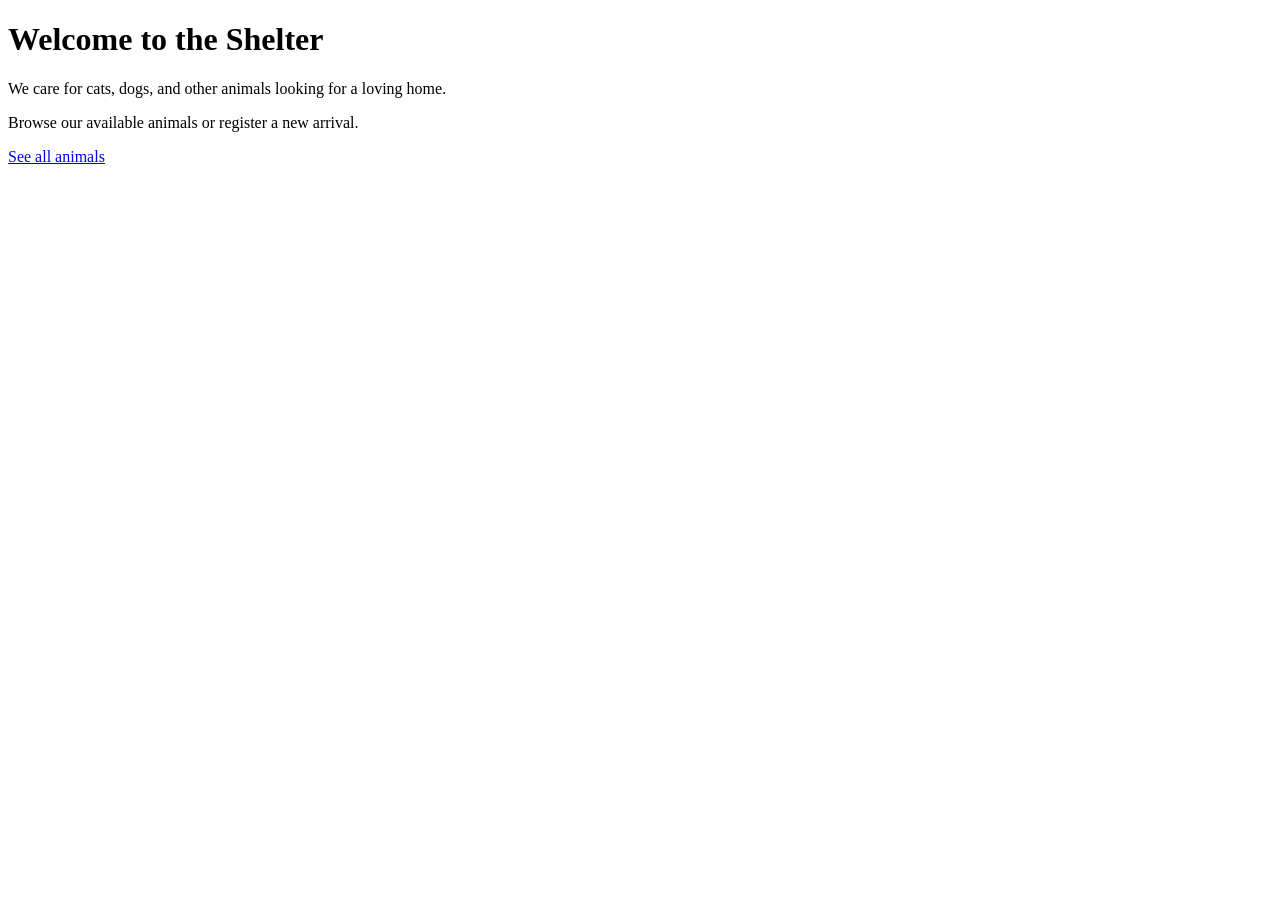
<file: src/main/resources/templates/index.html>
<!DOCTYPE html>
<!--
  ╔══════════════════════════════════════════════════════════════════╗
  ║  TASK A — STEP 3: HOME PAGE                                      ║
  ╠══════════════════════════════════════════════════════════════════╣
  ║  This is a plain static draft — links do not work yet because    ║
  ║  there is no controller.                                         ║
  ║                                                                  ║
  ║  Your job:                                                       ║
  ║  1. Move this file to:                                           ║
  ║       src/main/resources/templates/index.html                    ║
  ║  2. Add the Thymeleaf namespace to <html>:                       ║
  ║       xmlns:th="http://www.thymeleaf.org"                        ║
  ║  3. In AnimalPageController add:                                 ║
  ║       @GetMapping("/")                                           ║
  ║       public String index() { return "index"; }                  ║
  ║  4. Confirm / loads in the browser and links navigate correctly  ║
  ╚══════════════════════════════════════════════════════════════════╝
-->
<html lang="en" xmlns:th="http://www.thymeleaf.org">
<head>
  <meta charset="UTF-8">
  <meta name="viewport" content="width=device-width, initial-scale=1.0">
  <title>Shelter — Home</title>
  <link rel="stylesheet" th:href="@{/css/style.css}">
</head>
<body>

  <!-- Navigation — same on every page -->
  <!-- ADMIN-only: only render the "Add animal" link when isAdmin is true -->
  <div th:replace="~{fragments/navigation :: mainNav}"></div>

  <main class="main">
    <h1>Welcome to the Shelter</h1>
    <p>We care for cats, dogs, and other animals looking for a loving home.</p>
    <p>Browse our available animals or register a new arrival.</p>
    <a href="/animals" class="cta">See all animals</a>
  </main>

</body>



</html>
</file>
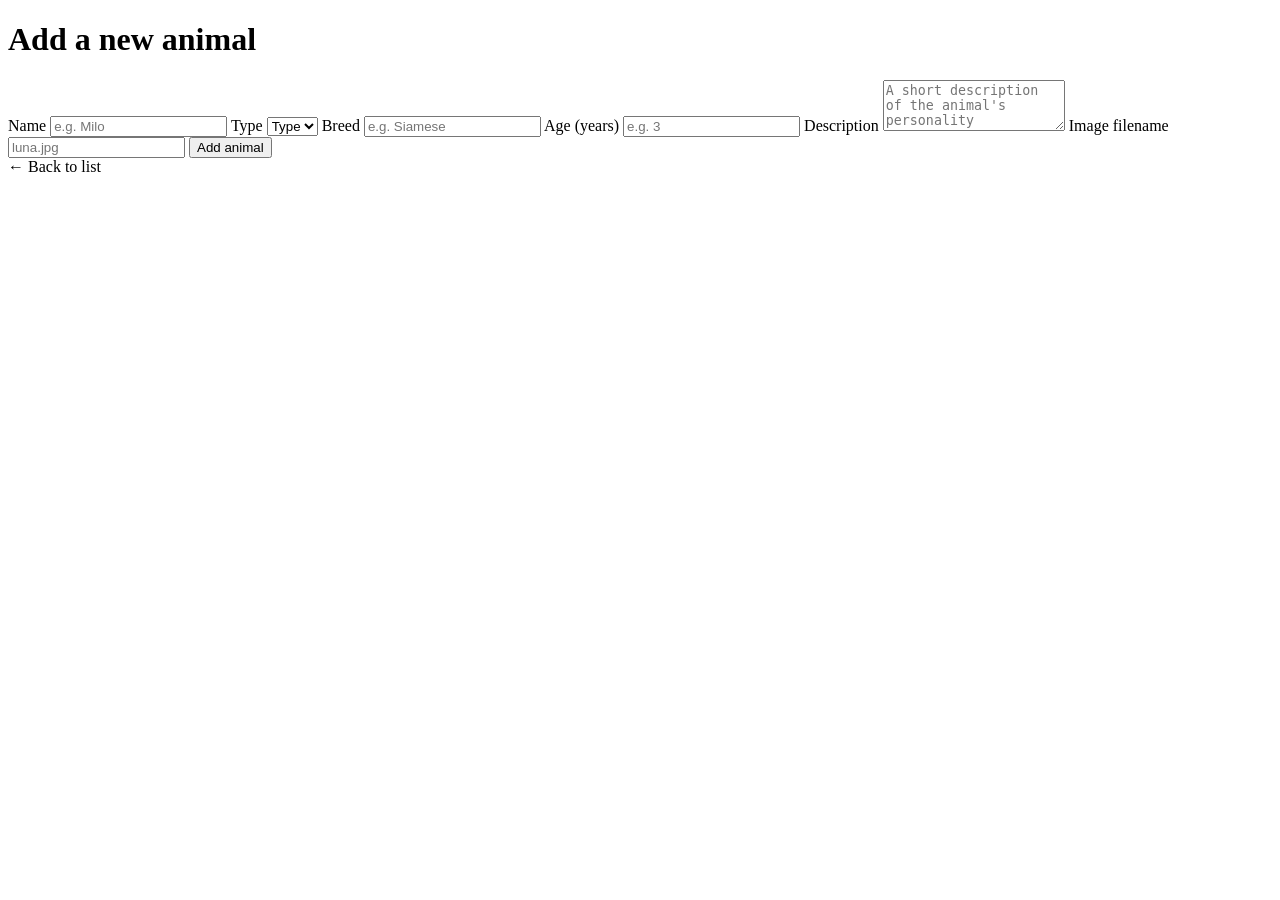
<file: src/main/resources/templates/animals-new.html>
<!DOCTYPE html>
<!--
  ╔══════════════════════════════════════════════════════════════════╗
  ║  TASK A — STEP 5: ADD-ANIMAL FORM PAGE                           ║
  ╠══════════════════════════════════════════════════════════════════╣
  ║  This is a plain static draft — the form does not submit yet.    ║
  ║                                                                  ║
  ║  Your job:                                                       ║
  ║  1. Move this file to:                                           ║
  ║       src/main/resources/templates/animals-new.html              ║
  ║  2. Add xmlns:th="http://www.thymeleaf.org" to <html>            ║
  ║  3. In AnimalPageController add:                                 ║
  ║       @GetMapping("/animals/new")                                ║
  ║       public String newAnimalForm(Model model) {                 ║
  ║           model.addAttribute("form",                             ║
  ║               new AnimalForm(null,null,null,null,null,null));    ║
  ║           return "animals-new";                                  ║
  ║       }                                                          ║
  ║  4. Replace <form action=...> with th:action="@{/animals}"       ║
  ║     and add th:object="${form}" to <form>                        ║
  ║  5. Replace each name="..." with th:field="*{fieldName}"         ║
  ║     (you can remove name= and id= — th:field sets them)          ║
  ║  6. Add POST /animals → create + redirect                        ║
  ║                                                                  ║
  ║  ADMIN-only page (see SecurityConfig):                           ║
  ║  7. GET /animals/new and POST /animals are already restricted    ║
  ║     to ROLE_ADMIN on the backend. Also guard this page:          ║
  ║       @GetMapping("/animals/new") should redirect (or 403) non-  ║
  ║       admins instead of just relying on the security filter.     ║
  ║  8. Only link to this page ("Add animal" in the nav) when        ║
  ║     isAdmin is true.                                             ║
  ╚══════════════════════════════════════════════════════════════════╝
-->
<html lang="en" xmlns:th="http://www.thymeleaf.org">
<head>
  <meta charset="UTF-8">
  <meta name="viewport" content="width=device-width, initial-scale=1.0">
  <title>Shelter — Add Animal</title>

  <link rel="stylesheet" th:href="@{/css/style.css}">
</head>
<body>

  <!-- Navigation — same on every page -->
  <!-- ADMIN-only: only render the "Add animal" link when isAdmin is true -->
  <div th:replace="~{fragments/navigation :: mainNav}"></div>

  <main class="main">
    <h1>Add a new animal</h1>
    <form th:action="@{/animals}" th:object="${form}" method="post">

      <label for="name">Name</label>
      <input id="name" th:field="*{name}"  type="text" required placeholder="e.g. Milo">

      <label for="type">Type</label>
      <select id="type" th:field="*{type}">
        <option th:each="type : ${types}" th:value="${type}" th:text="${type}">Type</option>
      </select>

      <label for="breed">Breed</label>
      <input id="breed" th:field="*{breed}" type="text" placeholder="e.g. Siamese">

      <label for="age">Age (years)</label>
      <input id="age"  th:field="*{age}" type="number" min="0" placeholder="e.g. 3">

      <label for="description">Description</label>
      <textarea id="description"  th:field="*{description}" rows="3" placeholder="A short description of the animal's personality"></textarea>

      <label for="imageUrl">Image filename</label>
      <input id="imageUrl" th:field="*{imageUrl}" type="text" placeholder="luna.jpg">

      <button type="submit">Add animal</button>
    </form>

    <a th:href="@{/animals}" class="back-link">← Back to list</a>
  </main>

</body>
</html>
</file>
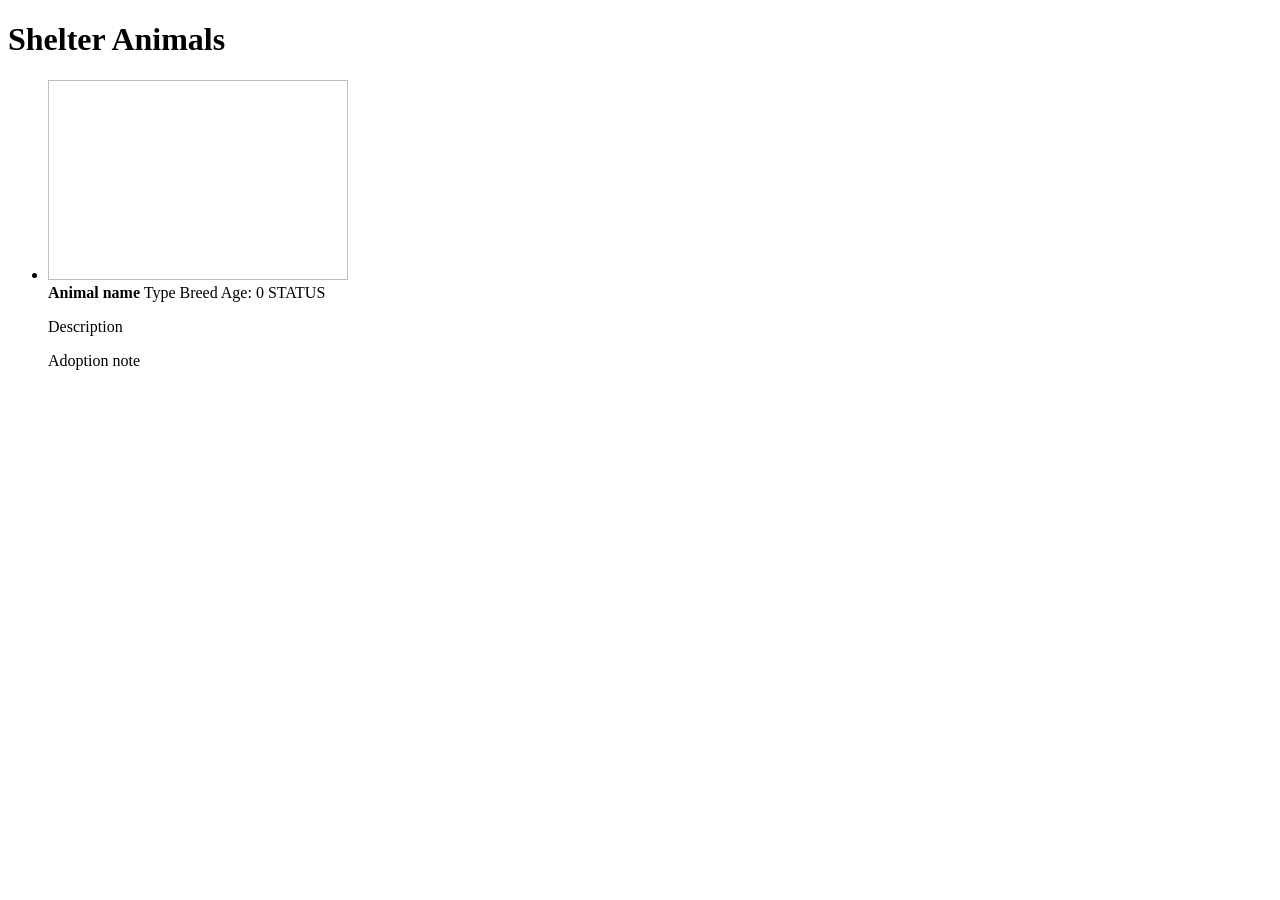
<file: src/main/resources/templates/animals.html>
<!DOCTYPE html>
<!--
  ╔══════════════════════════════════════════════════════════════════╗
  ║  TASK A — ADD THYMELEAF                                          ║
  ╠══════════════════════════════════════════════════════════════════╣
  ║  This is a plain static HTML file — the animal list is           ║
  ║  hard-coded and the form does not work yet.                      ║
  ║                                                                  ║
  ║  Your job:                                                       ║
  ║  1. Move this file to:                                           ║
  ║       src/main/resources/templates/animals.html                  ║
  ║  2. Add the Thymeleaf namespace to <html>:                       ║
  ║       xmlns:th="http://www.thymeleaf.org"                        ║
  ║  3. Create AnimalPageController (in controller/)                 ║
  ║       @GetMapping("/animals")  → pass List<AnimalResponse>       ║
  ║       @GetMapping("/animals/new") → pass empty AnimalForm        ║
  ║       @PostMapping("/animals") → call service, redirect          ║
  ║  4. Replace the hard-coded <li> elements with th:each            ║
  ║  5. Add th:src / th:alt to the <img> tags                        ║
  ║     Keep width/height/object-fit as plain HTML attributes        ║
  ║  6. Update the form action with th:action and bind               ║
  ║     fields with th:object / th:field                             ║
  ║                                                                  ║
  ║  ROLE-BASED UI (adoption feature — see SecurityConfig):          ║
  ║  7. In AnimalPageController, expose "isAdmin"/"isUser" model     ║
  ║     attributes, derived from the current Authentication's        ║
  ║     authorities (ROLE_ADMIN / ROLE_USER — a logged-in user is    ║
  ║     never both).                                                 ║
  ║  8. Only render the "Add a new animal" section when isAdmin is   ║
  ║     true (the backend also rejects POST /animals for non-admins).║
  ║  9. Per animal, show an "Adopt" button only when isUser is true  ║
  ║     AND the animal's status is AVAILABLE. It should POST to      ║
  ║       /api/animals/{id}/adopt                                    ║
  ║ 10. When isAdmin is true and the animal is ADOPTED, display its  ║
  ║     adoptionNote (already computed server-side in                ║
  ║     AnimalResponse) next to the status — everyone else just      ║
  ║     sees the bare "ADOPTED" status.                              ║
  ╚══════════════════════════════════════════════════════════════════╝
-->
<html lang="en" xmlns:th="http://www.thymeleaf.org">
<head>
  <meta charset="UTF-8">
  <meta name="viewport" content="width=device-width, initial-scale=1.0">
  <title>Shelter Animals</title>
  <link rel="stylesheet" th:href="@{/css/style.css}">
</head>
<body>
  <div th:replace="~{fragments/navigation :: mainNav}"></div>
  <main class="main">
    <h1>Shelter Animals</h1>
    <!-- ═══════════════════════════════════════════════════════════
         HARD-CODED LIST — replace with th:each in Task A
         ═══════════════════════════════════════════════════════════ -->
    <section aria-label="Animal list">
      <ul>
        <li th:each="animal : ${animals}">
          <img th:src="${animal.imageUrl}" th:alt="${animal.name}" width="300" height="200" style="object-fit: cover;">

          <div class="info">
            <strong th:text="${animal.name}">Animal name</strong>
            <span th:text="${animal.type}">Type</span>
            <span th:text="${animal.breed}">Breed</span>
            Age:
            <span th:text="${animal.age}">0</span>
            <span th:text="${animal.status}" th:class="${animal.status.name() == 'AVAILABLE'} ? 'status-available' : 'status-adopted'">
              STATUS
            </span>
            <p th:text="${animal.description}">Description</p>
            <p th:if="${animal.adoptionNote != null}" th:text="${animal.adoptionNote}">Adoption note</p>
          </div>
        </li>
      </ul>
    </section>

  </main>
</body>
</html>
</file>
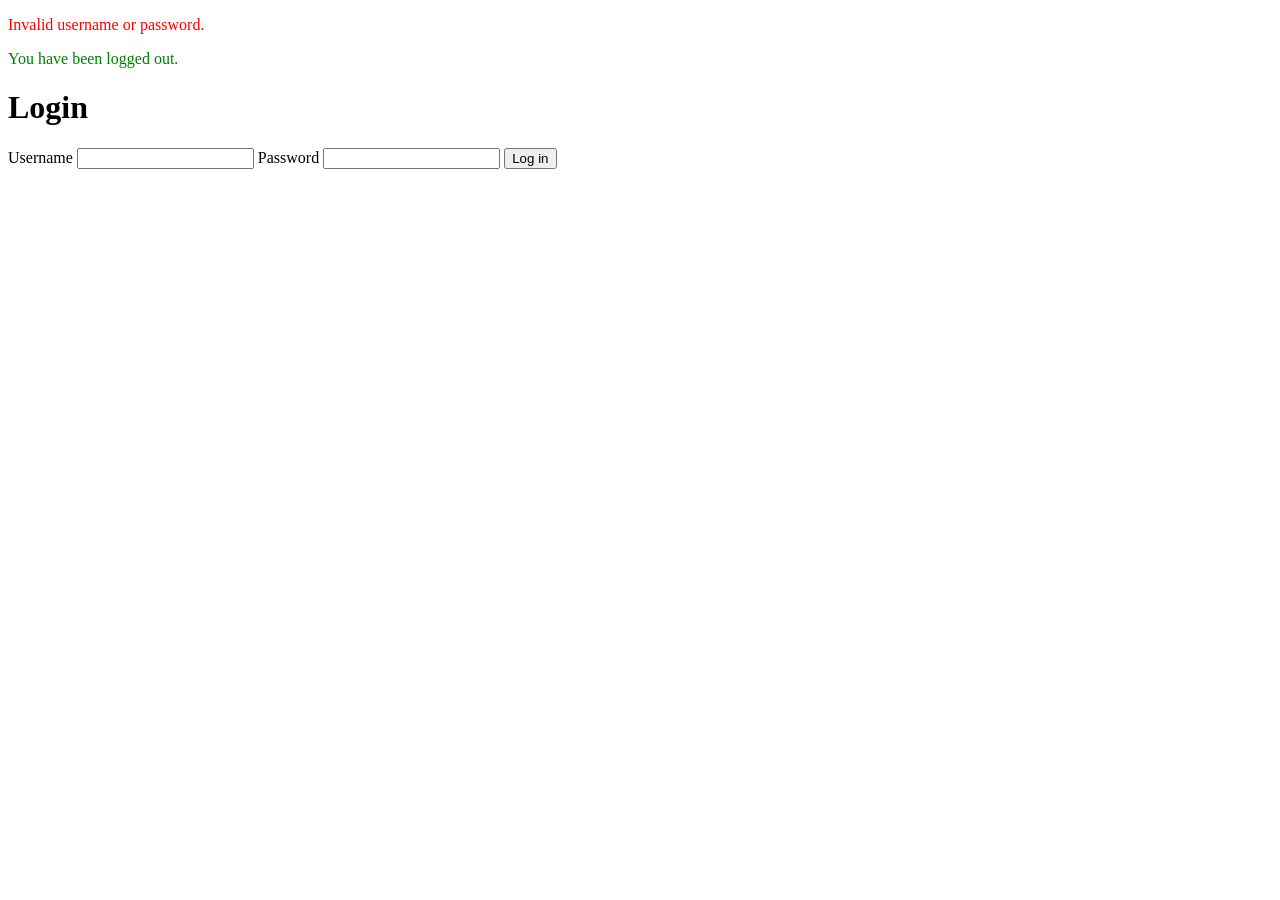
<file: src/main/resources/templates/login.html>
<!DOCTYPE html>
<html lang="en" xmlns:th="http://www.thymeleaf.org">
<head>
    <meta charset="UTF-8">
    <title>Login</title>
    <link rel="stylesheet" th:href="@{/css/style.css}">
</head>
<body class="login-page">

<div th:replace="~{fragments/navigation :: mainNav}"></div>

<main class="main">


    <p th:if="${param.error}" style="color: red;">
        Invalid username or password.
    </p>

    <p th:if="${param.logout}" style="color: green;">
        You have been logged out.
    </p>

    <form class="loginForm" th:action="@{/login}" method="post">
        <h1>Login</h1>
        <label for="username">Username</label>
        <input id="username" name="username" type="text" required>

        <label for="password">Password</label>
        <input id="password" name="password" type="password" required>

        <button type="submit">Log in</button>
    </form>
</main>

</body>
</html>
</file>
